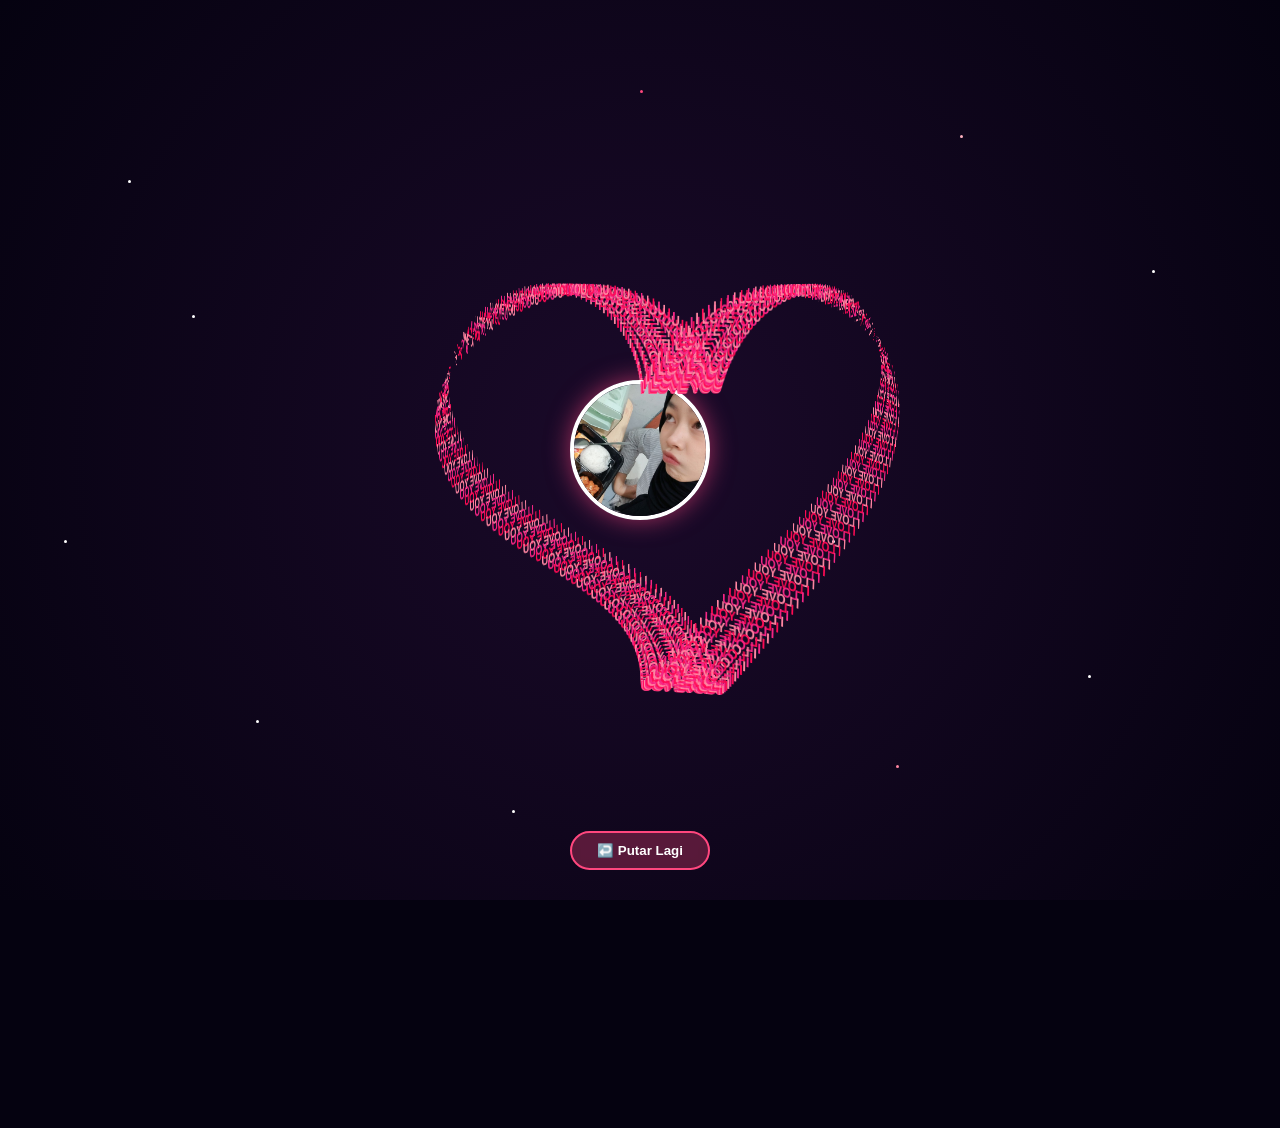
<file: tridim.html>
<!DOCTYPE html>
<html lang="id">
<head>
    <meta charset="UTF-8">
    <meta name="viewport" content="width=device-width, initial-scale=1.0">
    <title>Spesial Untukmu Sayang... ❤️</title>
    <style>
        * {
            margin: 0;
            padding: 0;
            box-sizing: border-box;
        }

        body {
            background-color: #050210;
            overflow: hidden;
            height: 100vh;
            display: flex;
            justify-content: center;
            align-items: center;
            perspective: 1000px;
            cursor: grab;
            pointer-events: auto;
            user-select: none;
        }
        
        body:active {
            cursor: grabbing;
        }

        /* --- LATAR BELAKANG LUAR ANGKASA & BINTANG KELAP-KELIP --- */
        .space-bg {
            position: fixed;
            top: 0;
            left: 0;
            width: 100%;
            height: 100%;
            background: radial-gradient(circle at center, #1b0a2a 0%, #050210 100%);
            z-index: -2;
            pointer-events: none;
        }

        .space-bg::after {
            content: "";
            position: absolute;
            width: 3px;
            height: 3px;
            background: transparent;
            box-shadow: 
                10vw 20vh #fff, 35vw 45vh #fff, 75vw 15vh #ffb3c1, 85vw 75vh #fff,
                20vw 80vh #fff, 50vw 10vh #ff477e, 65vw 60vh #fff, 90vw 30vh #fff,
                5vw 60vh #fff, 40vw 90vh #fff, 70vw 85vh #ff85a1, 15vw 35vh #fff;
            border-radius: 50%;
            animation: twinkle 3s infinite ease-in-out;
        }

        @keyframes twinkle {
            0%, 100% { opacity: 0.3; }
            50% { opacity: 1; }
        }

        /* --- EFEK BINTANG JATUH (METEOR SHOWER) --- */
        .shooting-stars-container {
            position: fixed;
            top: 0;
            left: 0;
            width: 100%;
            height: 100%;
            z-index: -1;
            pointer-events: none;
            transform: rotate(-25deg);
        }

        .star {
            position: absolute;
            left: 0;
            top: 0;
            height: 2px;
            background: linear-gradient(-45deg, #ffffff, rgba(0, 0, 255, 0));
            border-radius: 999px;
            filter: drop-shadow(0 0 6px #ff85a1);
            animation: tail 3s ease-in-out infinite, shooting 3s ease-in-out infinite;
            opacity: 0;
        }

        @keyframes tail {
            0% { width: 0; }
            30% { width: 100px; }
            100% { width: 0; }
        }

        @keyframes shooting {
            0% { transform: translateX(0); opacity: 0; }
            10% { opacity: 1; }
            30% { transform: translateX(400px); opacity: 0; }
            100% { transform: translateX(400px); opacity: 0; }
        }

        /* Pengaturan posisi acak & kecepatan bintang jatuh */
        .star:nth-child(1) { top: 10%; left: 20%; animation-delay: 0s; animation-duration: 3.5s; }
        .star:nth-child(2) { top: 30%; left: 40%; animation-delay: 0.8s; animation-duration: 2.8s; }
        .star:nth-child(3) { top: 15%; left: 70%; animation-delay: 1.5s; animation-duration: 4s; }
        .star:nth-child(4) { top: 50%; left: 10%; animation-delay: 0.3s; animation-duration: 3.2s; }
        .star:nth-child(5) { top: 70%; left: 60%; animation-delay: 2.2s; animation-duration: 2.5s; }
        .star:nth-child(6) { top: 25%; left: 85%; animation-delay: 1.1s; animation-duration: 3.7s; }
        .star:nth-child(7) { top: 60%; left: 30%; animation-delay: 1.9s; animation-duration: 3s; }
        .star:nth-child(8) { top: 80%; left: 15%; animation-delay: 0.5s; animation-duration: 4.2s; }
        .star:nth-child(9) { top: 5%; left: 50%; animation-delay: 2.7s; animation-duration: 2.9s; }
        .star:nth-child(10) { top: 40%; left: 75%; animation-delay: 1.3s; animation-duration: 3.4s; }

        /* --- STAGE UTAMA 3D --- */
        .scene {
            width: 0;
            height: 0;
            position: relative;
            transform-style: preserve-3d;
            pointer-events: none;
        }

        .heart-container {
            width: 0;
            height: 0;
            position: absolute;
            transform-style: preserve-3d;
            transform: rotateX(-10deg) rotateY(0deg);
        }

        /* --- TEKS I LOVE YOU DENGAN ANIMASI BERKEDIP --- */
        .text-node {
            position: absolute;
            color: #ff477e;
            font-family: 'Arial', sans-serif;
            font-weight: bold;
            font-size: 14px;
            white-space: nowrap;
            transform-style: preserve-3d;
            backface-visibility: visible;
            animation: pulseGlow 2s ease-in-out infinite alternate;
        }

        @keyframes pulseGlow {
            0% {
                opacity: 0.05;
                text-shadow: 0 0 2px rgba(255, 10, 84, 0.1);
            }
            100% {
                opacity: 1;
                text-shadow: 0 0 12px #ff0a54, 0 0 25px #ff477e, 0 0 35px #f72585;
            }
        }

        /* --- FOTO TENGAH --- */
        .center-photo {
            position: absolute;
            width: 140px;
            height: 140px;
            left: -70px;
            top: -70px;
            border-radius: 50%;
            object-fit: cover;
            border: 4px solid #fff;
            box-shadow: 0 0 25px rgba(255, 71, 126, 0.6);
            z-index: 10;
        }

        /* --- TOMBOL KEMBALI --- */
        .back-btn {
            position: fixed;
            bottom: 30px;
            padding: 10px 25px;
            background: rgba(255, 71, 126, 0.3);
            color: white;
            border: 2px solid #ff477e;
            border-radius: 20px;
            font-family: sans-serif;
            font-weight: bold;
            cursor: pointer;
            backdrop-filter: blur(5px);
            transition: 0.3s;
            z-index: 100;
            pointer-events: auto;
        }

        .back-btn:hover {
            background: #ff477e;
            box-shadow: 0 0 20px #ff0a54;
            transform: scale(1.05);
        }
    </style>
</head>
<body>

    <div class="space-bg"></div>

    <div class="shooting-stars-container">
        <div class="star"></div>
        <div class="star"></div>
        <div class="star"></div>
        <div class="star"></div>
        <div class="star"></div>
        <div class="star"></div>
        <div class="star"></div>
        <div class="star"></div>
        <div class="star"></div>
        <div class="star"></div>
    </div>

    <div class="scene">
        <img src="foto16.png" alt="Donna Sayang" class="center-photo">
        <div class="heart-container" id="heart"></div>
    </div>

    <button class="back-btn" onclick="tandaiSelesai()">↩️ Putar Lagi</button>

    <audio id="backsound" src="akaza_theme.mp3" loop></audio>

    <script>
        // --- MUSIK PENGIRING ---
        var audio = document.getElementById('backsound');
        window.addEventListener('DOMContentLoaded', function() {
            if (localStorage.getItem('musicPlaying') === 'true') {
                var savedTime = localStorage.getItem('musicCurrentTime');
                if (savedTime) {
                    audio.currentTime = parseFloat(savedTime);
                }
                audio.play().catch(function(err) {
                    console.log("Autoplay ditolak:", err);
                });

                setInterval(function() {
                    localStorage.setItem('musicCurrentTime', audio.currentTime);
                }, 100);
            }
        });

        // --- GENERATE STRUKTUR HATI 3D ---
        var heartContainer = document.getElementById('heart');
        var totalNodes = 250; 

        for (var i = 0; i < totalNodes; i++) {
            var t = (i / totalNodes) * Math.PI * 2;
            
            var x = 16 * Math.pow(Math.sin(t), 3);
            var y = -(13 * Math.cos(t) - 5 * Math.cos(2*t) - 2 * Math.cos(3*t) - Math.cos(4*t));
            
            var scaleX = 14; 
            var scaleY = 14;
            
            var posX = x * scaleX;
            var posY = y * scaleY;
            var posZ = Math.sin(t * 3) * 60; 

            var node = document.createElement('div');
            node.className = 'text-node';
            node.innerText = 'I LOVE YOU';

            if (i % 3 === 0) { node.style.color = '#ff85a1'; } 
            else if (i % 3 === 1) { node.style.color = '#ff0a54'; } 
            else { node.style.color = '#f72585'; }

            node.style.animationDelay = (Math.random() * 2) + "s";

            var angleRot = (t * 180 / Math.PI);
            node.style.transform = "translate3d(" + posX + "px, " + posY + "px, " + posZ + "px) rotateY(" + angleRot + "deg)";
            
            heartContainer.appendChild(node);
        }

        // --- SISTEM ROTASI INTERAKTIF DRAG 360 ---
        var targetX = 0, targetY = -10;
        var currentX = 0, currentY = -10;
        var isDragging = false;
        var previousMouseX = 0, previousMouseY = 0;

        function autoRotate() {
            if (!isDragging) { targetX += 0.2; }
            currentX += (targetX - currentX) * 0.1;
            currentY += (targetY - currentY) * 0.1;
            heartContainer.style.transform = "rotateX(" + currentY + "deg) rotateY(" + currentX + "deg)";
            requestAnimationFrame(autoRotate);
        }
        autoRotate();

        function startDrag(e) {
            isDragging = true;
            previousMouseX = e.clientX || e.touches[0].clientX;
            previousMouseY = e.clientY || e.touches[0].clientY;
        }

        document.addEventListener('mousemove', doDrag);
        function doDrag(e) {
            if (!isDragging) return;
            var currentMouseX = e.clientX || (e.touches && e.touches[0].clientX);
            var currentMouseY = e.clientY || (e.touches && e.touches[0].clientY);
            if (!currentMouseX || !currentMouseY) return;

            var deltaX = currentMouseX - previousMouseX;
            var deltaY = currentMouseY - previousMouseY;

            targetX += deltaX * 0.4; 
            targetY -= deltaY * 0.4; 
            targetY = Math.max(-60, Math.min(60, targetY));

            previousMouseX = currentMouseX;
            previousMouseY = currentMouseY;
        }

        function endDrag() { isDragging = false; }

        window.addEventListener('mousedown', startDrag);
        window.addEventListener('mouseup', endDrag);
        window.addEventListener('touchstart', startDrag, { passive: true });
        window.addEventListener('touchmove', doDrag, { passive: true });
        window.addEventListener('touchend', endDrag);

        // FUNGSI SIMPAN TANDA RAHASIA KE MEMORI BROWSER
        function tandaiSelesai() {
            localStorage.setItem('petualanganSelesai', 'true');
            window.location.href = 'index.html';
        }
    </script>
</body>
</html>
</file>
